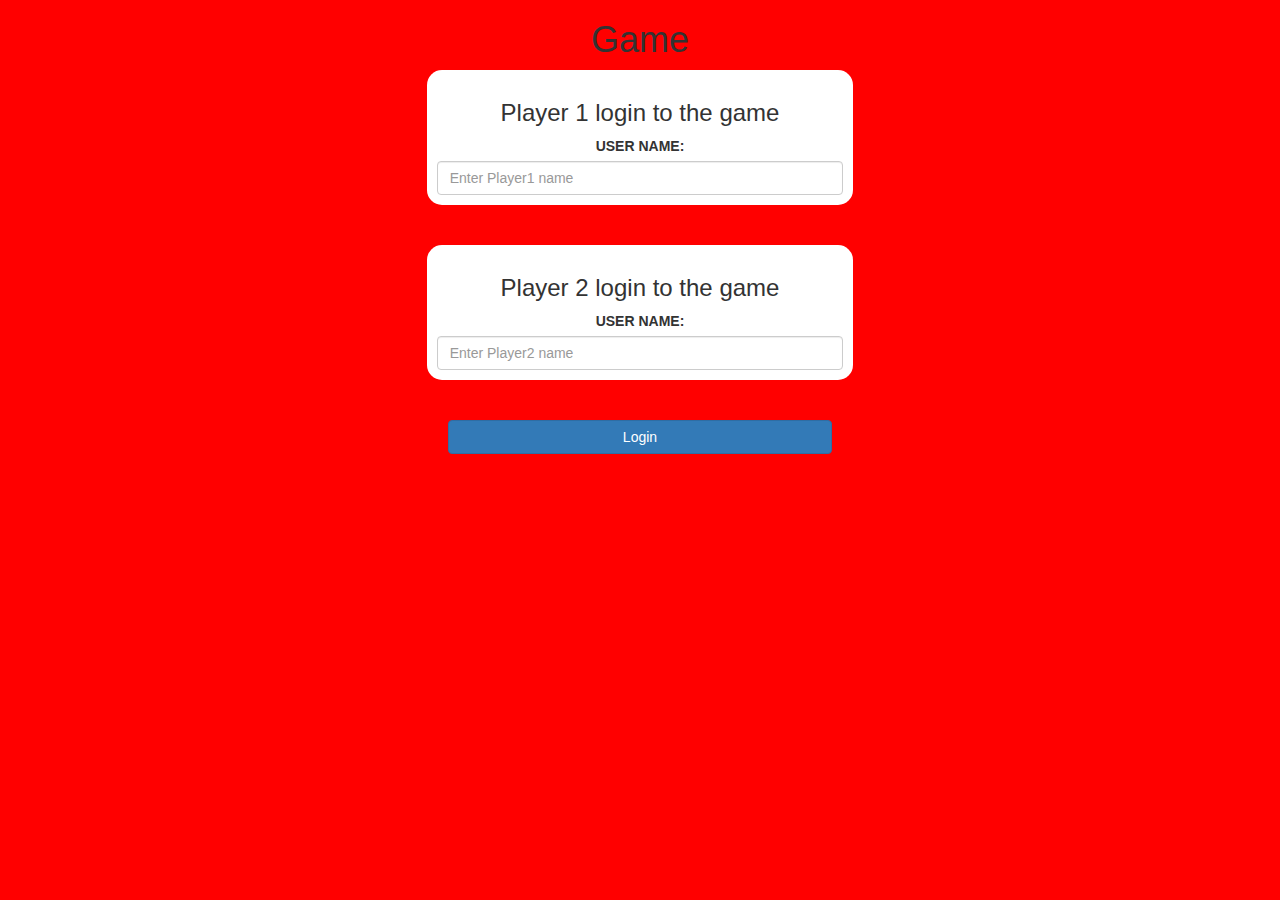
<file: index.html>
<!DOCTYPE html>
<html>
<head>
	<title>The Math quiz game</title>

<meta name="viewport" content="width=device-width, initial-scale=1">
<link rel="stylesheet" href="https://maxcdn.bootstrapcdn.com/bootstrap/3.4.0/css/bootstrap.min.css">
<script src="https://ajax.googleapis.com/ajax/libs/jquery/3.4.1/jquery.min.js"></script>
<script src="https://maxcdn.bootstrapcdn.com/bootstrap/3.4.0/js/bootstrap.min.js"></script>

<link rel="stylesheet" type="text/css" href="quiz_game.css">

<script src="quiz_game_login.js"></script>
</head>
<body>
	<center>
	<h1>
Game
	</h1>
<div class="col-lg-4 col-sm-8 col-xs-11 login_div1">
	
<h3>
	Player 1 login to the game 
</h3>
<label>
	USER NAME:
</label>
<input type="text" id="player1_name_input" class="form-control" placeholder="Enter Player1 name"> 
</div>
<br>
<br>
<div class="col-lg-4 col-sm-8 col-xs-11 login_div2">
	<h3>
		Player 2 login to the game 
	</h3>
	<label>
		USER NAME:
	</label>
	<input type="text" id="player2_name_input" class="form-control" placeholder="Enter Player2 name"> 
	</div>
	<br>
	<br>
	<button onclick="addUser()" class="btn btn-primary" style="width: 30%;">
		Login
	</button>
	</center>
	</body>
</html>
</file>
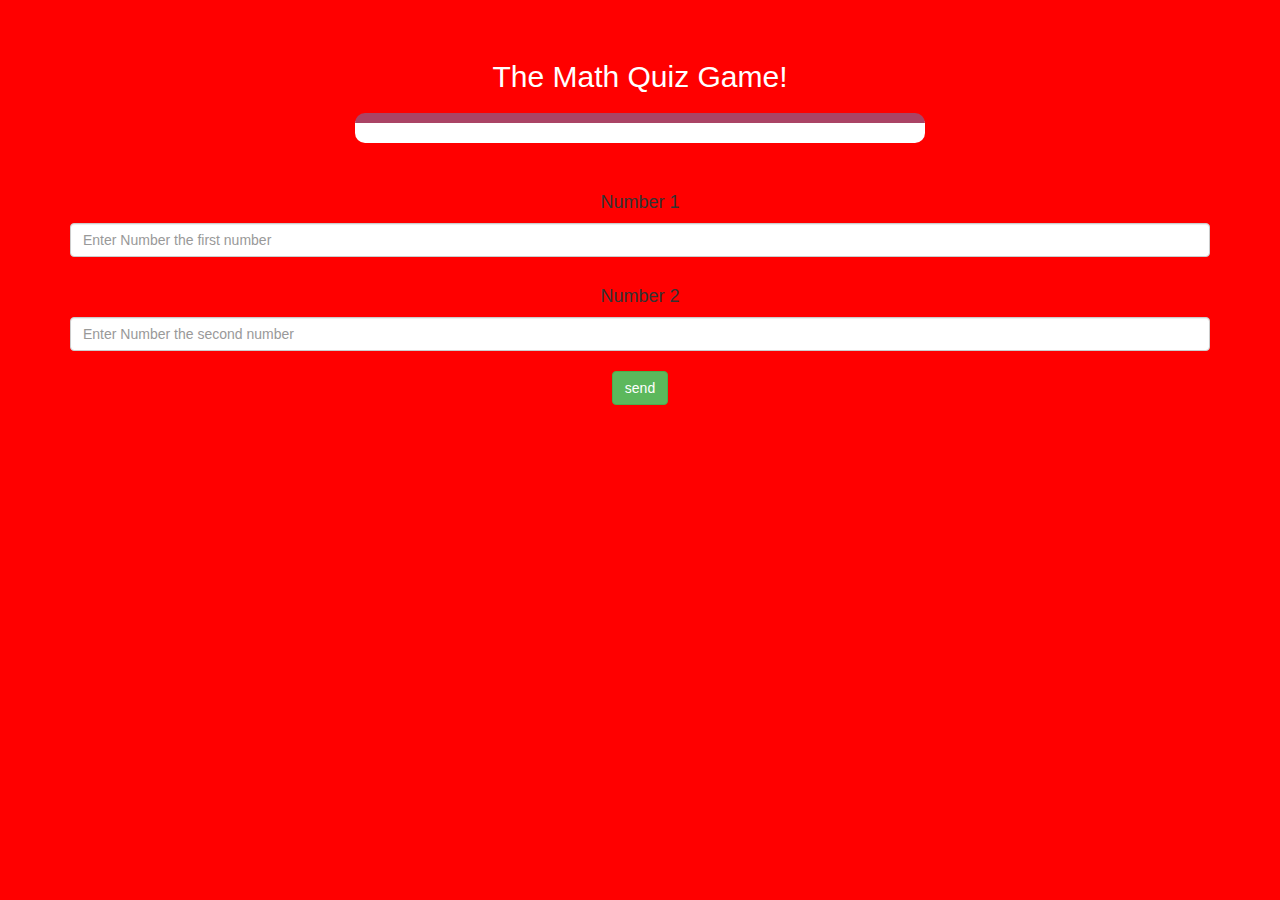
<file: quiz_game_page.html>
<html>

<head>
    <title>Math quiz screen 2</title>

    <meta name="viewport" content="width=device-width, initial-scale=1">
    <link rel="stylesheet" href="https://maxcdn.bootstrapcdn.com/bootstrap/3.4.0/css/bootstrap.min.css">
    <script src="https://ajax.googleapis.com/ajax/libs/jquery/3.4.1/jquery.min.js"></script>
    <script src="https://maxcdn.bootstrapcdn.com/bootstrap/3.4.0/js/bootstrap.min.js"></script>
    <link rel="stylesheet" type="text/css" href="quiz_game.css">

</head>

<body>
    <h4 id="player1_name"></h4> <span id="player1_score"></span>
    <br>
    <h4 id="player2_name"></h4> <span id="player2_score"></span>
    <div class="container">
        <center>
            <h2 style="color: white;">The Math Quiz Game!</h2>
            <h3 id="player_question"></h3>
            <h3 id="player_answer"></h3>
            <div id="output" class="col-lg-6"></div>
            <br>
            <br>
            <h4>Number 1</h4>
            <input type="text" id="number1" class="form-control" placeholder="Enter Number the first number">
            <br>
            <h4>Number 2</h4>
            <input type="text" id="number2" class="form-control" placeholder="Enter Number the second number">
            <br>
            <button class="btn btn-success" onclick="send()">send</button>
        </center>

    </div>
    <script src="quiz_game_page.js"></script>
</body>

</html>
</file>
<file: quiz_game.css>
body
{
    text-align: center;
	background: rgb(255, 0, 0);
}

	.login_div1 , .login_div2
	{
		background: white;
		padding: 10px;
		float: none;
		border-radius: 15px;
	}


#player1_name , #player2_name
{
	display: inline-block;
	margin-left: 20px;
}
#word
{
	width: 60%;
}
#word_display
{
	letter-spacing: 5px;
}
#output
{
background: white;
border-radius: 10px;
border-top: 10px solid #AA4465;
padding: 10px;
float: none;
text-align: left;
}
</file>
